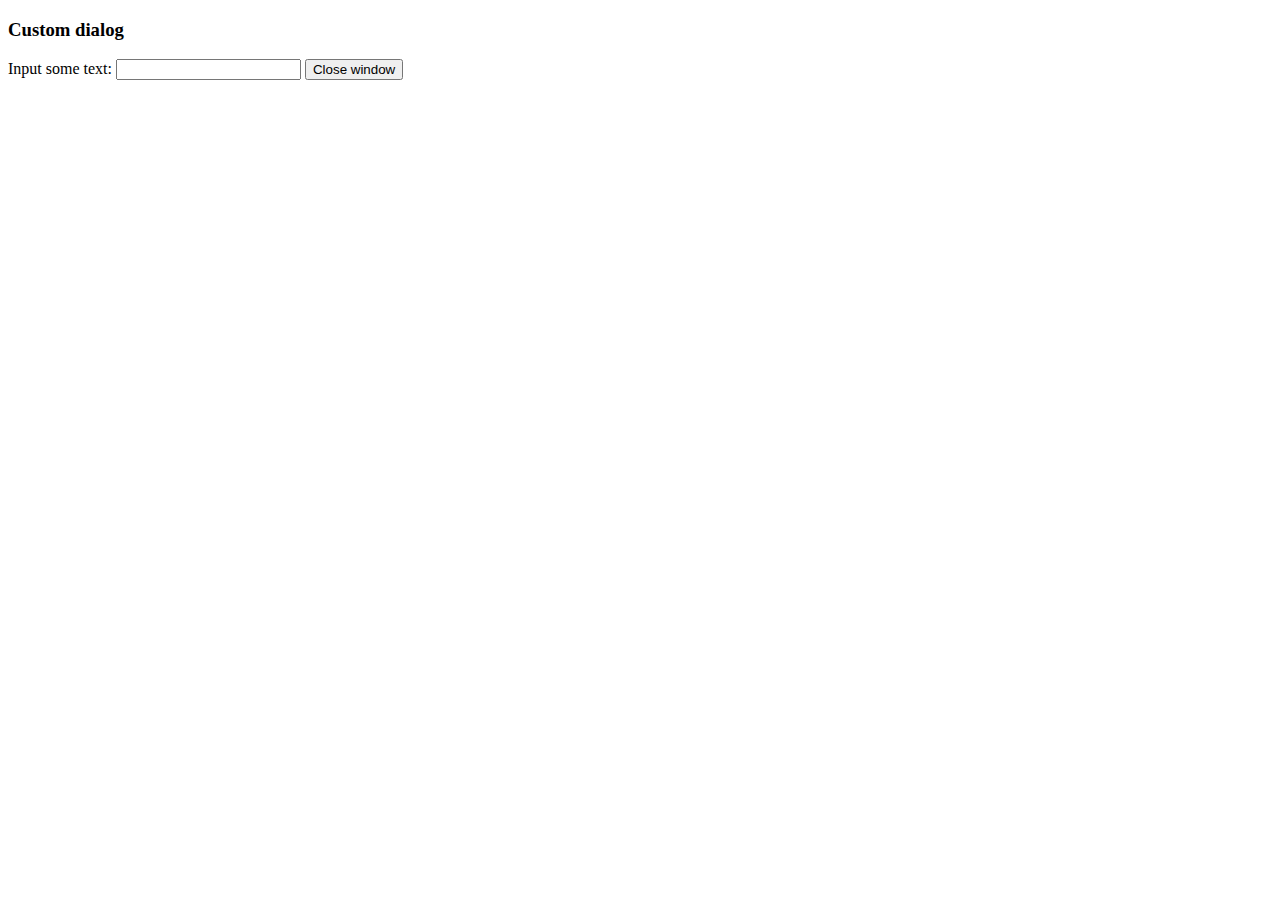
<file: src/main/resources/static/Js/tinymce/plugins/example/dialog.html>
<!DOCTYPE html>
<html>
<body>
	<h3>Custom dialog</h3>
	Input some text: <input id="content">
	<button onclick="top.tinymce.activeEditor.windowManager.getWindows()[0].close();">Close window</button>
</body>
</html>
</file>
